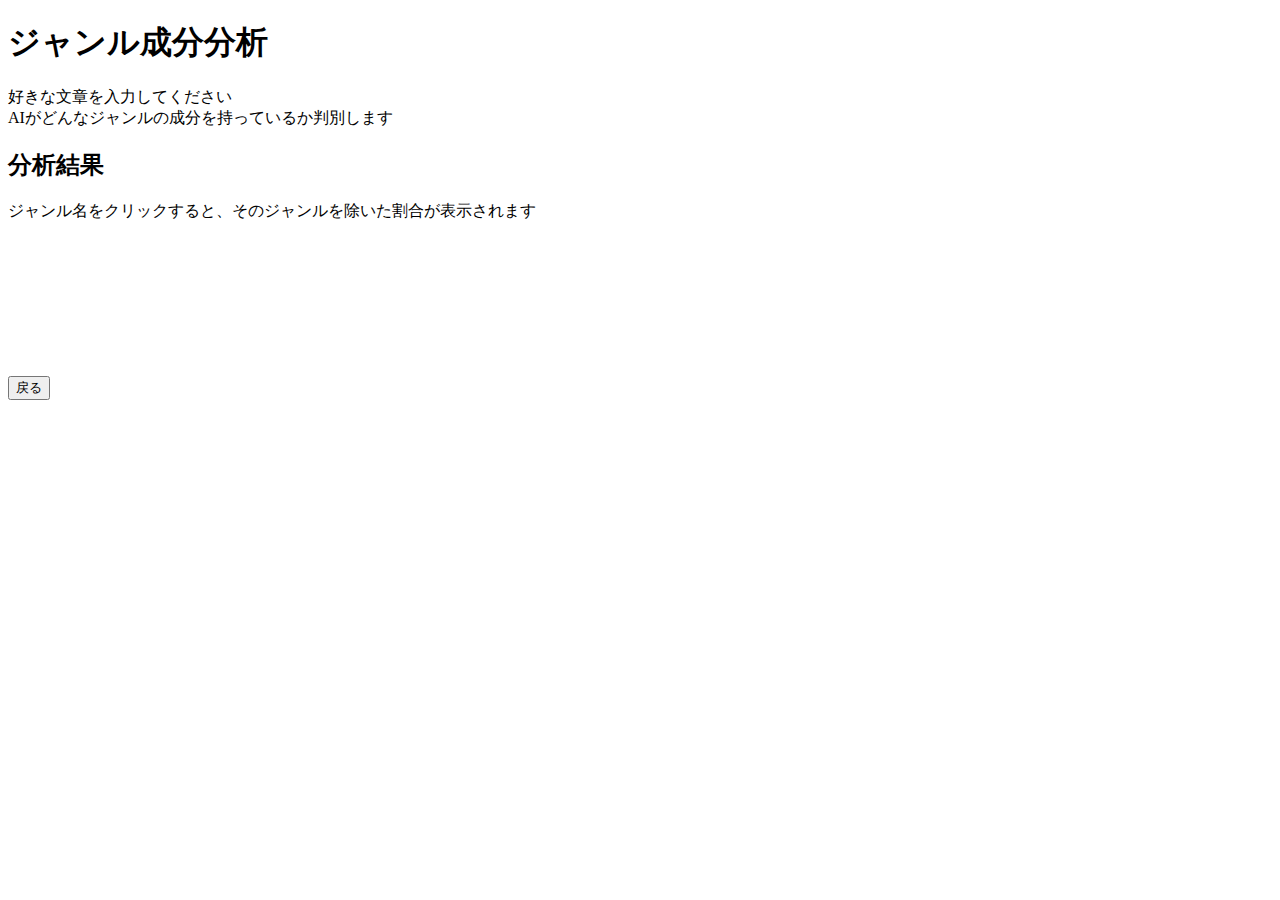
<file: kekka.html>
<!DOCTYPE html>
<html>
  <head>
    <title>ジャンル分析</title>
    <meta name="csrf-param" content="authenticity_token" />
    

    <meta name="viewport" content="width=device-width, initial-scale=1">
    <meta http-equiv="X-UA-Compatible" content="IE=edge">

    <script type="text/javascript" src="http://ajax.googleapis.com/ajax/libs/jquery/1.7.1/jquery.min.js"></script>
    <script type="text/javascript">
    $(function(){
      $('textarea').bind('keydown keyup keypress change',function(){
        var thisValueLength = $(this).val().length;
        $('.count').html(thisValueLength);
       });
    });
    </script>
  </head>

  <body>
    


<div class="main">
    <div class="top">
        <div class="text_table">
            <div class="top_text">
                <h1>ジャンル成分分析</h1>
                <p>好きな文章を入力してください<br>
                    AIがどんなジャンルの成分を持っているか判別します</p>   
            </div>
        </div>
    </div>
    <div class="center">
        <div class="novel_glaph">
            <div class="text">
                <h2>分析結果</h2>
                ジャンル名をクリックすると、そのジャンルを除いた割合が表示されます
            </div>
            <div class="glaph">
                <canvas id="myChart"></canvas> 
                <script>
                    var ctx = document.getElementById("myChart").getContext('2d');
                    var myChart = new Chart(ctx, {
                        type: 'pie',
                        data: {
                            labels:['恋愛（異世界）', '恋愛（現実世界）', 'ハイファンタジー', 'ローファンタジー', '純文学', 'ヒューマンドラマ' , '歴史','推理','ホラー', 'アクション', 'コメディ', 'VRゲーム', '宇宙', '空想科学','パニック'],
                            datasets: [{
                                backgroundColor: [
                                    "#FE2E64",
                                    "#FE2E9A",
                                    "#58FA82",
                                    "#58FA58",
                                    "#FAAC58",
                                    "#FA8258",
                                    "#AC58FA",
                                    "#58ACFA",
                                    "#A4A4A4",
                                    "#FA5882",
                                    "#F7FE2E",
                                    "#00BFFF",
                                    "#4000FF",
                                    "#642EFE",
                                    "#848484"
                                  ],
                                data: [0.0089217, 0.08413839, 0.0098751765, 0.040477987, 0.21149538, 0.1873054, 0.0041144, 0.08125574, 0.09406394, 0.038451657, 0.042068116, 0.0048889075, 0.024957621, 0.08831375, 0.0796719]
,
                            }]
                        },
                        options: {
                            title:  {
                            display: true,
                            text: "タイトル"
                            },
                            responsive: true,
                            maintainAspectRatio: false
                        }
                    });
                </script>
            </div>     
            <form action="/" accept-charset="UTF-8" method="get"><input name="utf8" type="hidden" value="&#x2713;" />
            <div class="button">
                <input type="submit" value="戻る" class="submit_button">
            </div>
</form>    
        </div>

    
 
    </div>
</div>

  </body>
</html>
</file>
